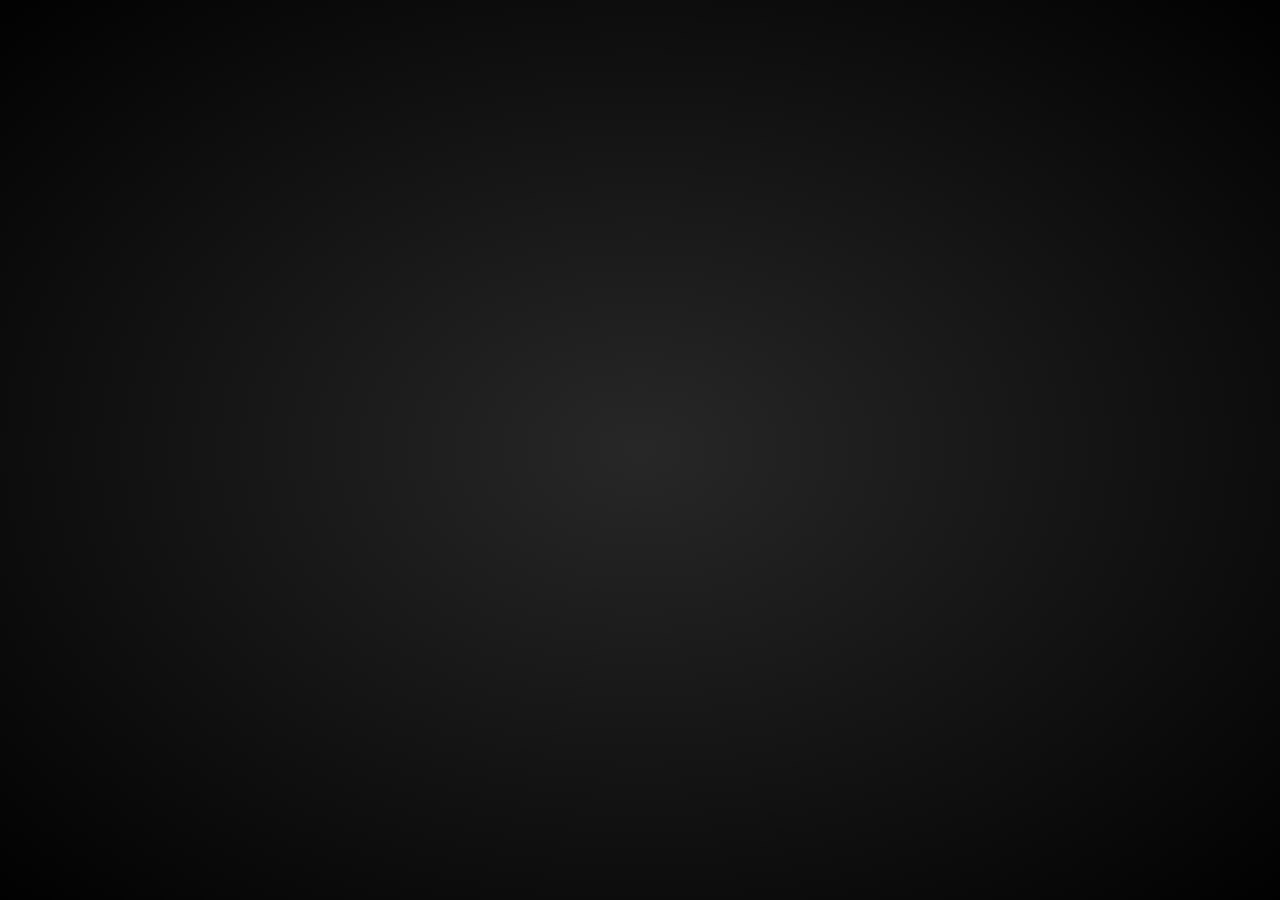
<file: fluctus/index.html>
<!DOCTYPE html>
<html lang="en">
<head>
  <meta charset="UTF-8">
  <meta http-equiv="X-UA-Compatible" content="IE=edge">
  <meta name="viewport" content="width=device-width, initial-scale=1.0">
  <link rel="preconnect" href="https://fonts.googleapis.com">
  <link rel="preconnect" href="https://fonts.gstatic.com" crossorigin>
  <link href="https://fonts.googleapis.com/css2?family=Roboto&display=swap" rel="stylesheet">
  <link rel="stylesheet" href="style.css">
  <title>Fluctus</title>
</head>
<body>
  <div class="container"></div>
  <!-- JS File -->
  <script src="app.js" type="text/javascript"></script>
</body>
</html>
</file>
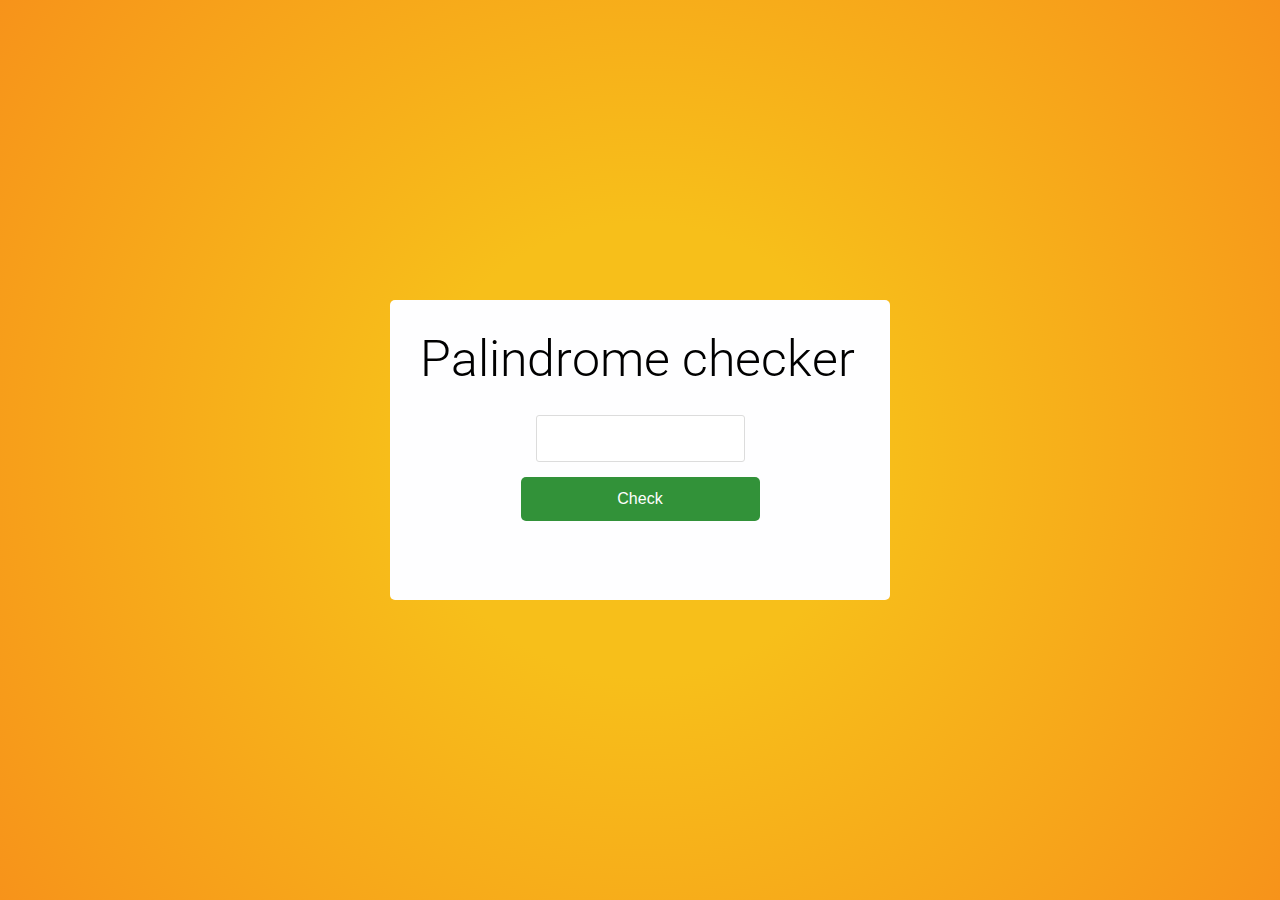
<file: Palindrome/index.html>
<!DOCTYPE html>
<html lang="en">
<head>
  <meta charset="UTF-8">
  <meta http-equiv="X-UA-Compatible" content="IE=edge">
  <meta name="viewport" content="width=device-width, initial-scale=1.0">
  <link rel="preconnect" href="https://fonts.googleapis.com">
  <link rel="preconnect" href="https://fonts.gstatic.com" crossorigin>
  <link href="https://fonts.googleapis.com/css2?family=Roboto&display=swap" rel="stylesheet">
  <link rel="stylesheet" type="text/css" href="styles.css" />
  <title>Palindrome</title>
</head>
<body>
  <section id="sec-one">
      <div class="container top-container">
        <div class="block-container">
          <div class="row">
            <h1>Palindrome checker</h1>
          </div>
          <div class="row">
            <form id="form">
              <div class="form-container">
                <div class="input">
                  <input id="user-input">
                </div>
                <div class="button">
                  <button type="submit" class="button-success pure-button">Check</button>
                </div>
              </div>
              <div class="error-container">
                <small id="error">You must enter a word</small>
              </div>
            </form>
          </div>
        </div>
      </div>
  </section>
  <script src="app.js"></script>
</body>
</html>
</file>
<file: fluctus/style.css>
* {
  margin: 0;
  padding: 0;
  box-sizing: border-box;
}

body {
  height: 100vh;
  display: flex;
  align-items: center;
  justify-content: center;
  background: #272727;
  background: -webkit-radial-gradient(center, #272727, #010101);
  background: -moz-radial-gradient(center, #272727, #010101);
  background: radial-gradient(ellipse at center, #272727, #010101);
}

.coin {
  display: flex;
  width: 460px;
  height: 100px;
  margin: 38px 0;
  border-radius: 8px;
  background: #363636;
  font-family: 'Roboto', sans-serif;
}

.coin .coin-logo {
  width: 100px;
  height: 100%;
  display: grid;
  place-items: center;
}

.coin .coin-logo img {
  width: 70%;
  height: 70%;
}

.coin .coin-name {
  height: 100%;
  display: flex;
  justify-content: flex-start;
  align-items: center;
}

.coin .coin-name h3 {
  color: #fefeff;
  font-size: 28px;
  text-transform: uppercase;
}

.coin .coin-name span {
  color: #fefeff;
  font-size: 14px;
  font-weight: 500;
  margin: 6px 0 0 2px;
}

.coin .coin-price {
  display: grid;
  align-items: center;
  margin-left: auto;
  padding: 8px 22px 0 0;
  text-align: right;
}

.coin .coin-price .price {
  color: #30ff20;
  font-size: 26px;
  font-weight: 700;
  margin-top: -6px;
}

.coin .coin-price .change {
  color: #aaa;
  font-size: 16px;
  font-weight: 600;
  margin-top: -30px;
}

.coin.rising .coin-price .price {
  color: #30ff20;
}

.coin.falling .coin-price .price {
  color: #ff4040;
}
</file>
<file: Palindrome/styles.css>
body {
  font-family: 'Roboto', sans-serif;
  box-sizing: border-box;
  margin: 0;
  padding: 0;
  background: radial-gradient(circle, rgba(247, 191, 26, 1) 29%, rgba(247, 147, 26, 1) 100%);
}

section {
  display: flex;
}

.block-container {
  background-color: #fefeff;
  width: 500px;
  height: 300px;
  flex-grow: 1;
  border-radius: 5px;
}

.container {
  display: flex;
  flex-direction: column;
  margin: 0 auto;
}

.row {
  display: flex;
  flex-direction: row;
  flex-grow: 1;
  justify-content: space-around;
  height: 100px;
  margin: auto;
}

.form-container {
  display: flex;
  flex-direction: column;
  justify-content: space-around;
  width: 100%;
}

.error-container {
  display: flex;
  flex-direction: column;
}

#sec-one h1 {
  font-weight: 300;
  font-size: 50px;
  white-space: nowrap;
  margin: auto;
  padding: 30px;
  width: 100%;
}

#sec-one {
  max-width: 100vw;
  min-height: 100vh;
}

.top-container {
  margin: auto;
}

#error {
  color: #8B0000;
  font-size: 15px;
  font-weight: 200;
}

/* .input {
  display: flex;
} */

#user-input {
  /* width:100%; */
  margin: 15px;
  padding: 15px;
  border: 0.1rem solid #dcdcdc;
  border-radius: 3px;
  outline: none;
}

.result {
  font-size: 25px;
  padding: 15px;
}

/* Button  */

/* .button {
} */

.button-success {
  background-color: #329239;
  border: none;
  border-radius: 5px;
  color: white;
  padding: 13px 32px;
  text-align: center;
  text-decoration: none;
  display: inline-block;
  font-size: 16px;
  width: 100%;
}
</file>
